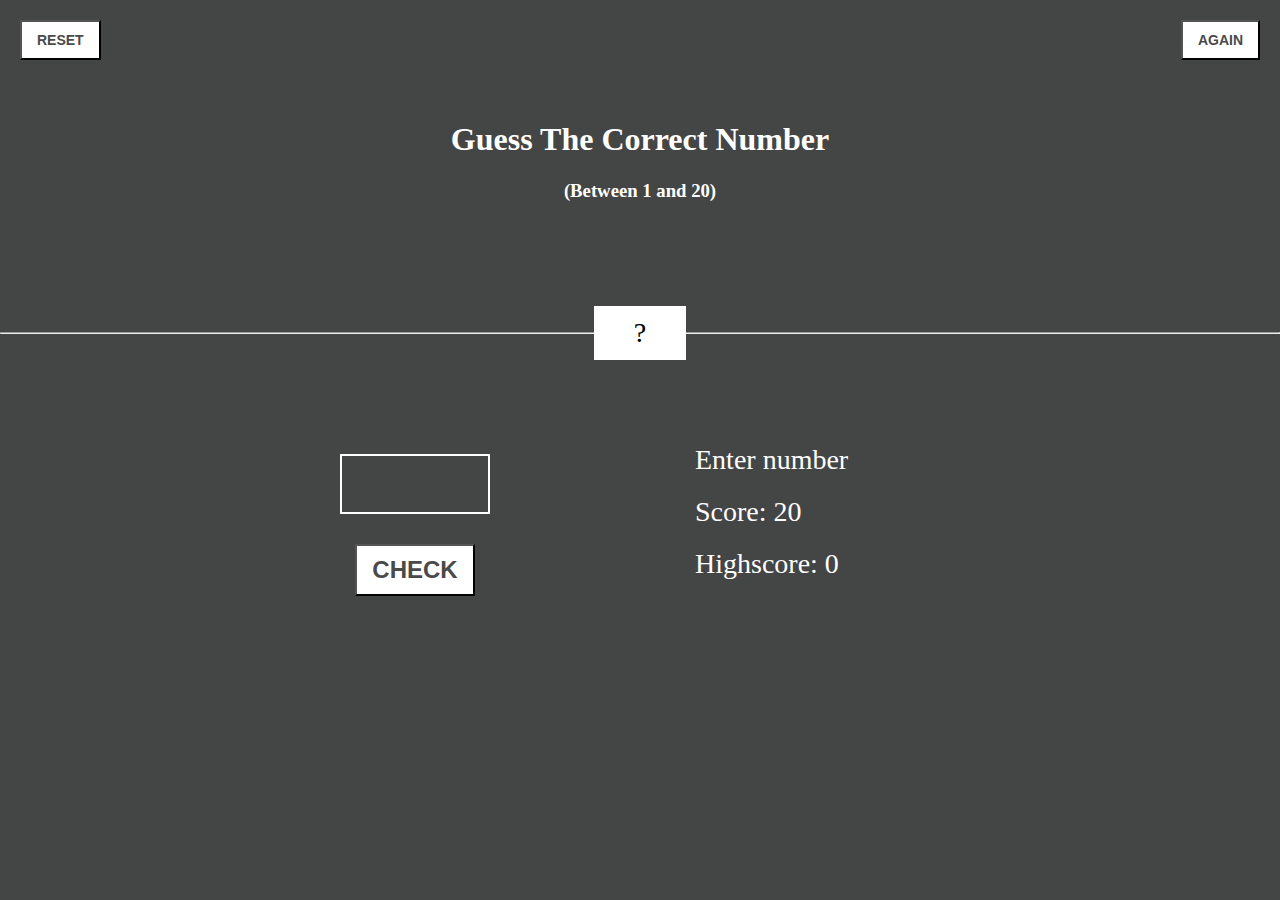
<file: index.html>
<html>
  <head>
    <title>Guess Number</title>
    <link rel="stylesheet" href="style.css" />
    <script src="script.js" defer></script>
  </head>

  <body>
    <div class="wrapper">
      <!-- reset button start -->
      <div class="head-div">
        <button class="btn reset">RESET</button>
        <button class="btn again">AGAIN</button>
      </div>
      <!-- reset button end -->
      <!-- title start -->
      <div class="title-div">
        <h1>Guess The Correct Number</h1>
        <h3>(Between 1 and 20)</h3>
      </div>
      <!-- title end -->
      <!-- guessed number block start -->
      <div class="guess-block">
        <hr />
        <div class="number-block">?</div>
      </div>
      <!-- guessed number block end -->
      <!-- guess and result block start -->
      <div class="guess-result">
        <div class="input-div">
          <input class="number" type="number" /> <br />
          <button class="btn check">CHECK</button>
        </div>
        <div class="result-div">
          <div class="result">Correct</div>
          <div class="score">Score: <span class="score-value">20</span></div>
          <div class="highscore">
            Highscore: <span class="highscore-value">0</span>
          </div>
        </div>
      </div>
      <!-- guess and result block end -->
    </div>
  </body>
</html>
</file>
<file: style.css>
:root {
  --text-color: #4a4a4a;
  --font-size: 14px;
  --font-size-lg: 28px;
  --font-size-xlg: 40px;
}

body {
  margin: 0;
}

.wrapper {
  height: 100vh;
  width: 100%;
  background-color: #444545;
}

.wrapper .head-div {
  padding: 20px;
  display: flex;
  justify-content: space-between;
}

.wrapper .btn {
  padding: 10px 15px;
  background: white;
  color: var(--text-color);
  font-weight: bold;
  font-size: var(--font-size);
  cursor: pointer;
}

.wrapper .again:hover {
  background: #89CE94;
  color: white;
}

.wrapper .reset:hover {
  background: #C73E1D;
  color: white;
}

.wrapper .check:hover:not([disabled]) {
  background: #759AAB;
  color: white;
}

.wrapper .check:disabled {
  opacity: 0.8;
  cursor: not-allowed;
}

.wrapper .title-div h3 {
  margin-bottom: 30px;
}

.wrapper .title-div {
  padding: 20px;
  color: white;
  text-align: center;
}

.wrapper .guess-block {
  margin-top: 80px;
  position: relative;
}

.wrapper .guess-block .number-block {
  position: absolute;
  left: 50%;
  top: 50%;
  transform: translate(-50%, -50%);
  padding: 10px 20px;
  border: 1px solid white;
  background: white;
  min-width: 50px;
  text-align: center;
  font-size: var(--font-size-lg);
}

.wrapper .guess-result {
  margin-top: 100px;
  display: flex;
  justify-content: center;
  align-items: flex-start;
}

.wrapper .guess-result .input-div,.result-div {
  padding: 0 20px;
  min-width: 360px;
}

.wrapper .guess-result .input-div {
  margin-right: 50px;
  text-align: center;
  padding: 20px;
}

.wrapper .guess-result .input-div input {
  width: 150px;
  font-size: var(--font-size-xlg);
  background: transparent;
  text-align: center;
  color: white;
  height: 60px;
  font-weight: bold;
  border: 2px solid white;
}

.wrapper .guess-result .input-div button {
  margin-top: 30px;
  font-size: 24px;
  width: 120px;
}

.wrapper .guess-result .result-div div {
  padding: 10px;
  color: white;
  font-size: var(--font-size-lg);
}
</file>
